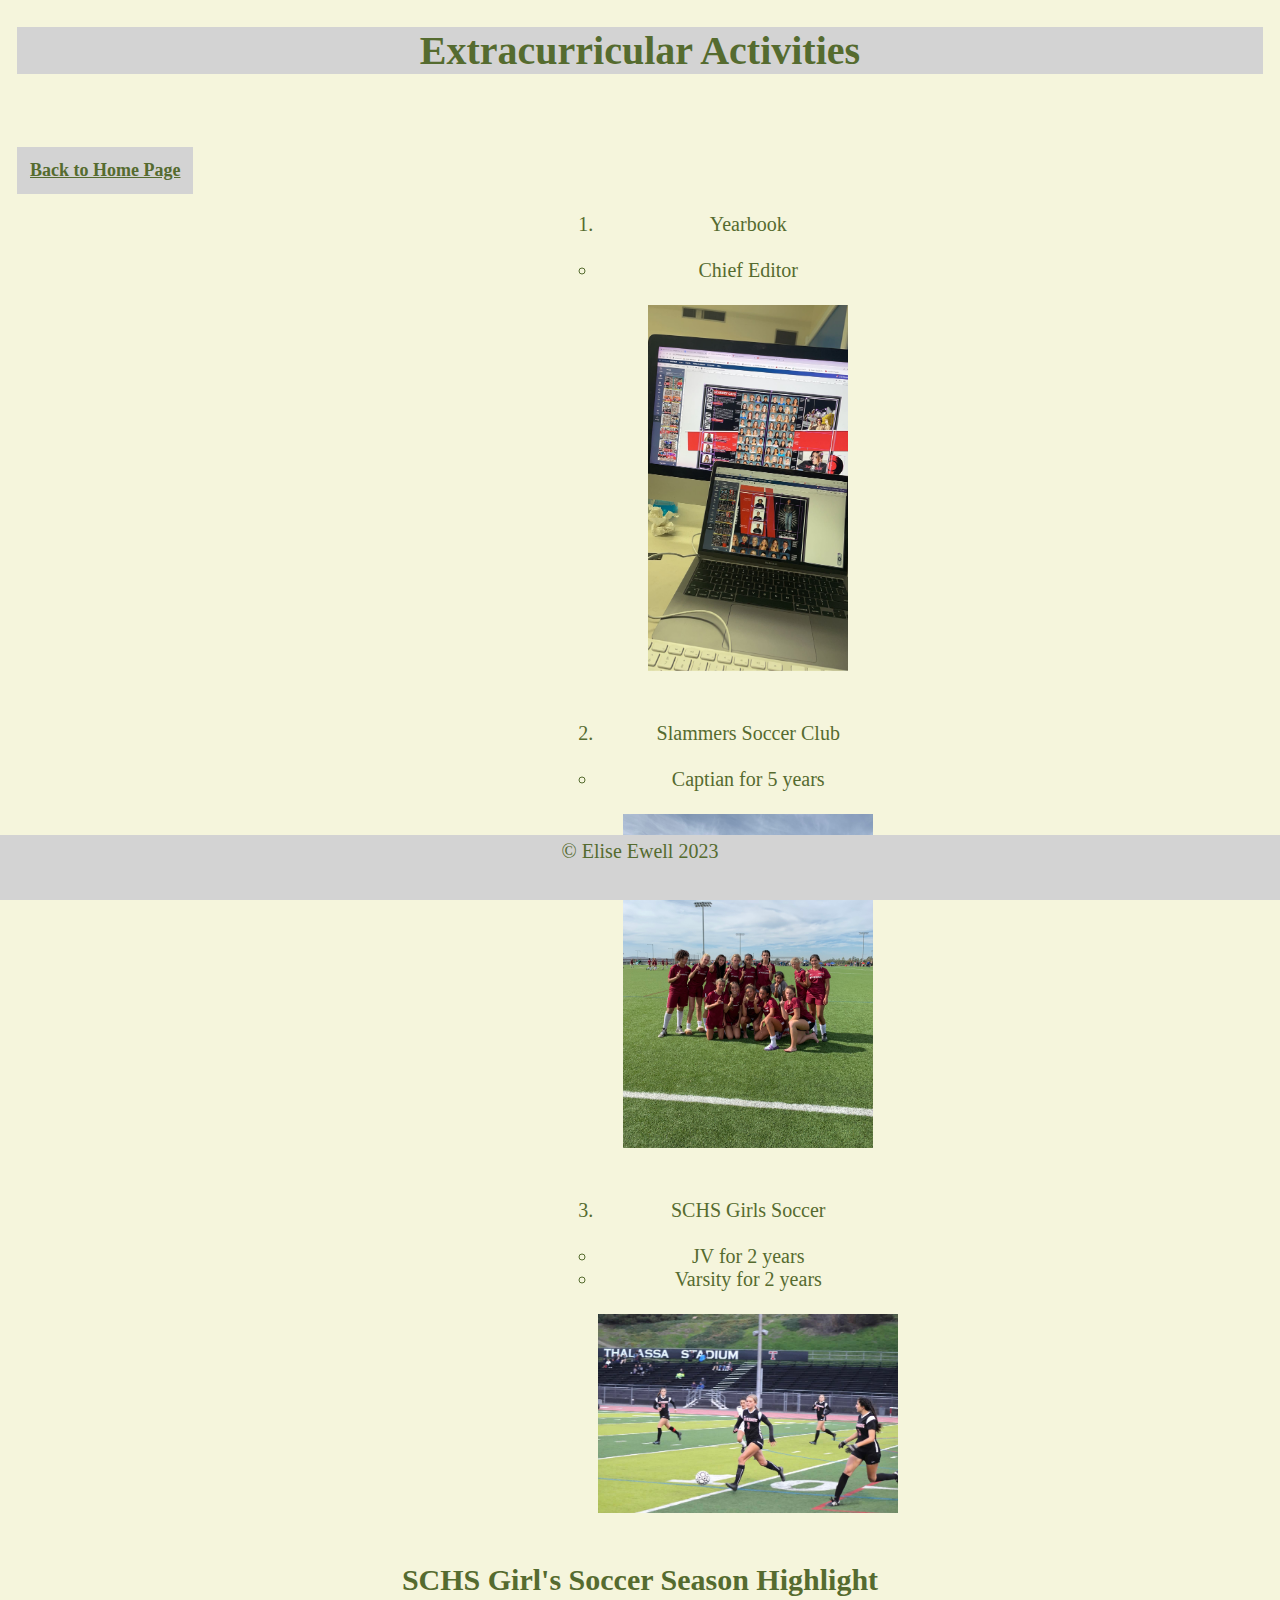
<file: scratch.html>
<!DOCTYPE html>
<html lang="en">
<head>
    <meta charset="UTF-8">
    <meta http-equiv="X-UA-Compatible" content="IE=edge">
    <meta name="viewport" content="width=device-width, initial-scale=1.0">
    <title>Extracurricular Activities</title>
    <link rel="stylesheet" type="text/css" href="./css/scratchstyles.css">
</head>
<body>
    <div class="common header">
        <h1 id="top">Extracurricular Activities</h1>
    </div>
    <br>
    <br>
    <nav class="common mainbody">
        <a href="./index.html">Back to Home Page</a>
    </nav>
    <br>
    <br>
    <div>
    <ol>
        <li>Yearbook</li>
             <ul>
                <li>Chief Editor</li>
             </ul>
             <br>
                <img src="assets/IMG_1927.JPG" alt="Working Double-Time" width="200">
                <br>
                <br>
                <br>
        <li>Slammers Soccer Club</li>
             <ul>
                <li>Captian for 5 years</li>
             </ul>
                <br>
                <img src="assets/IMG_0210.jpeg" alt="League Champions" width="250">
                <br>
                <br>
                <br>
        <li>SCHS Girls Soccer</li>
             <ul>
                <li>JV for 2 years</li>
                <li>Varsity for 2 years</li>
                </ul>
                <br>
                <img src="assets/IMG_1542.JPG" alt="Senior Night" width="300">
                </ul>
    </ol>
    <h2>SCHS Girl's Soccer Season Highlight</h2>
    <iframe width="560" height="315" src="https://www.youtube.com/embed/xzMxX-khqek" title="YouTube video player" frameborder="0" allow="accelerometer; autoplay; clipboard-write; encrypted-media; gyroscope; picture-in-picture; web-share" allowfullscreen></iframe>
<br>
<br>
    </div>
    <footer class="border-top">
        <div class="container px-4 px-lg-5">
            <div class="row gx-4 gx-lg-5 justify-content-center">
                <div class="col-md-10 col-lg-8 col-xl-7">
                    <ul class="list-inline text-center">
                        <li class="list-inline-item">
                            <a href="#!">
                                <div class='tableauPlaceholder' id='viz1682463848178' style='position: relative'><noscript><a href='#'><img alt='UEFA Champions League ' src='https:&#47;&#47;public.tableau.com&#47;static&#47;images&#47;UE&#47;UEFAChampionsLeague&#47;UEFAChampionsLeague&#47;1_rss.png' style='border: none' /></a></noscript><object class='tableauViz'  style='display:none;'><param name='host_url' value='https%3A%2F%2Fpublic.tableau.com%2F' /> <param name='embed_code_version' value='3' /> <param name='site_root' value='' /><param name='name' value='UEFAChampionsLeague&#47;UEFAChampionsLeague' /><param name='tabs' value='no' /><param name='toolbar' value='yes' /><param name='static_image' value='https:&#47;&#47;public.tableau.com&#47;static&#47;images&#47;UE&#47;UEFAChampionsLeague&#47;UEFAChampionsLeague&#47;1.png' /> <param name='animate_transition' value='yes' /><param name='display_static_image' value='yes' /><param name='display_spinner' value='yes' /><param name='display_overlay' value='yes' /><param name='display_count' value='yes' /><param name='language' value='en-US' /></object></div>                <script type='text/javascript'>                    var divElement = document.getElementById('viz1682463848178');                    var vizElement = divElement.getElementsByTagName('object')[0];                    vizElement.style.width='850px';vizElement.style.height='927px';                    var scriptElement = document.createElement('script');                    scriptElement.src = 'https://public.tableau.com/javascripts/api/viz_v1.js';                    vizElement.parentNode.insertBefore(scriptElement, vizElement);                </script>
                                <br>
                                </span>
                            </a>
                        </li>
                    </ul>
                </div>
            </div>
        </div>
    <br>
    <br>
    <br>
    <br>
    <br>
    <br>
</body>
<div class="common footer">
    <a>&copy; Elise Ewell 2023</a>
</div>
</html>
</file>
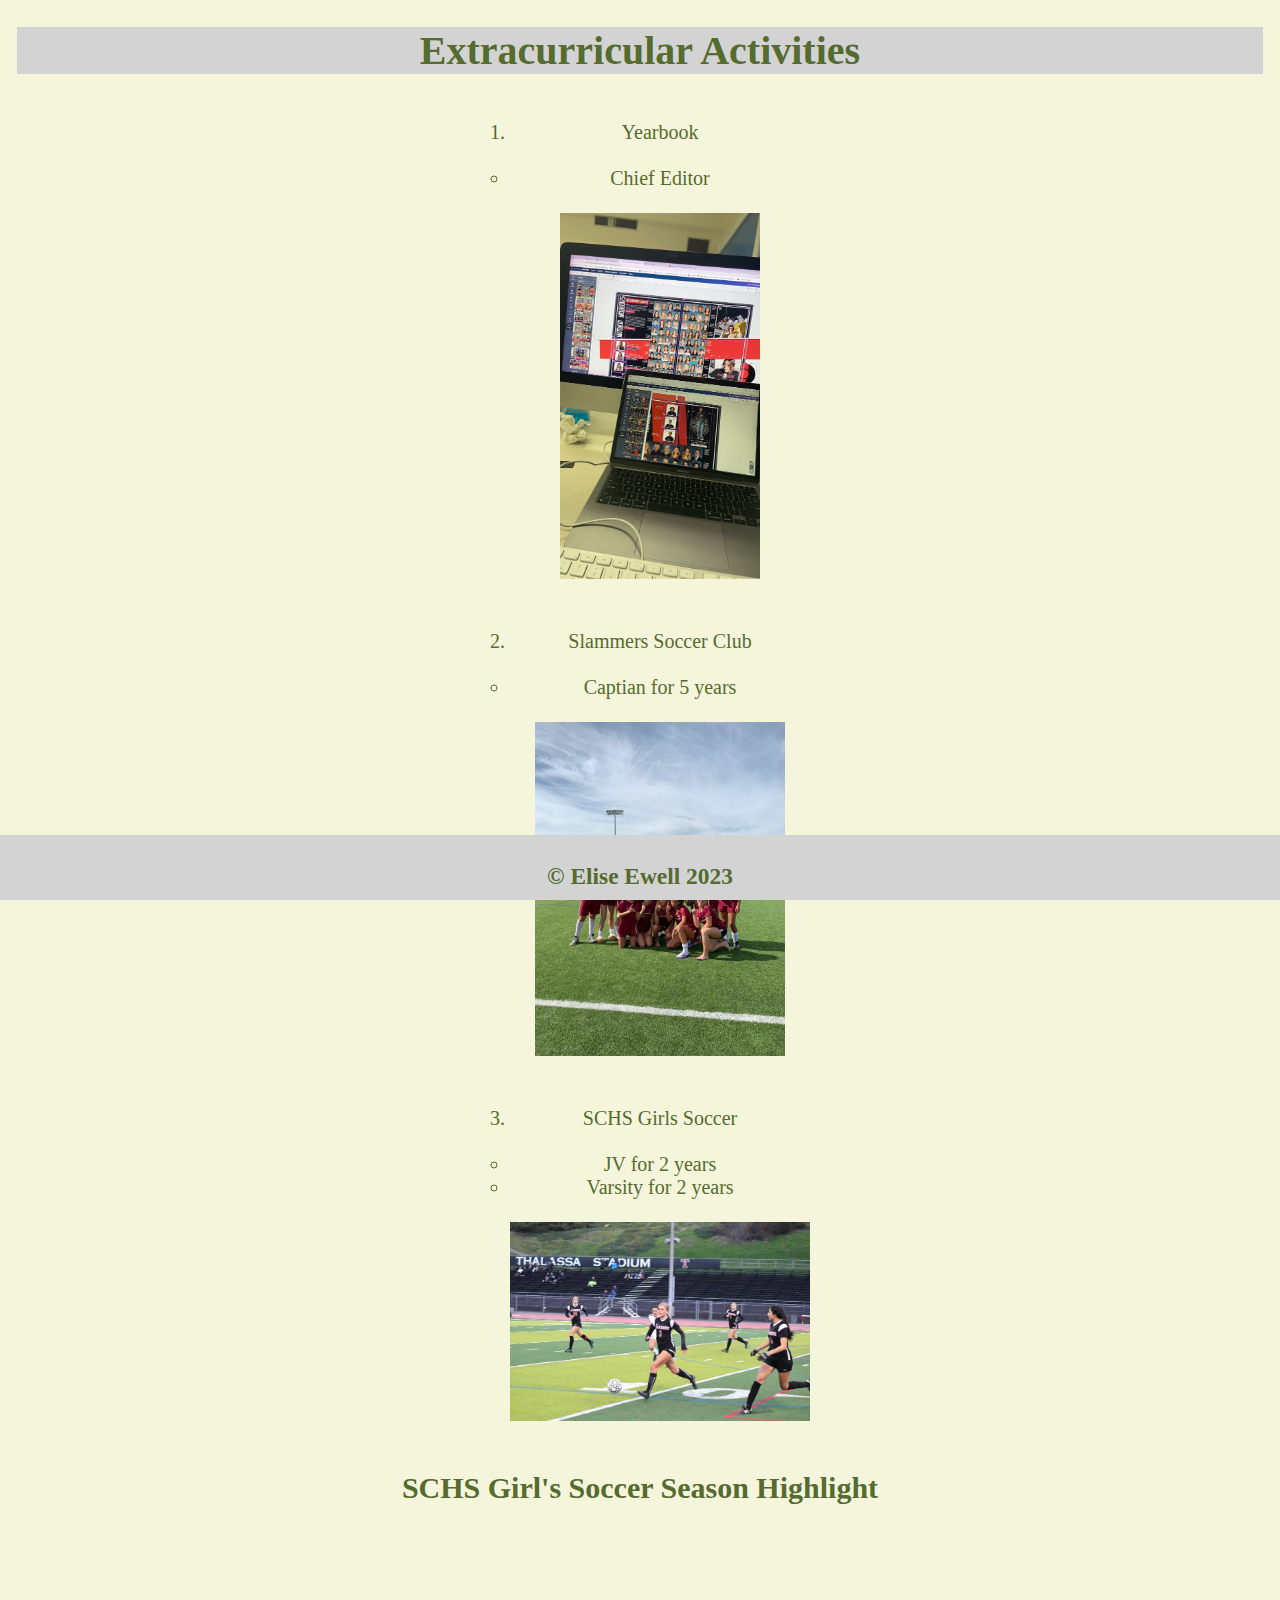
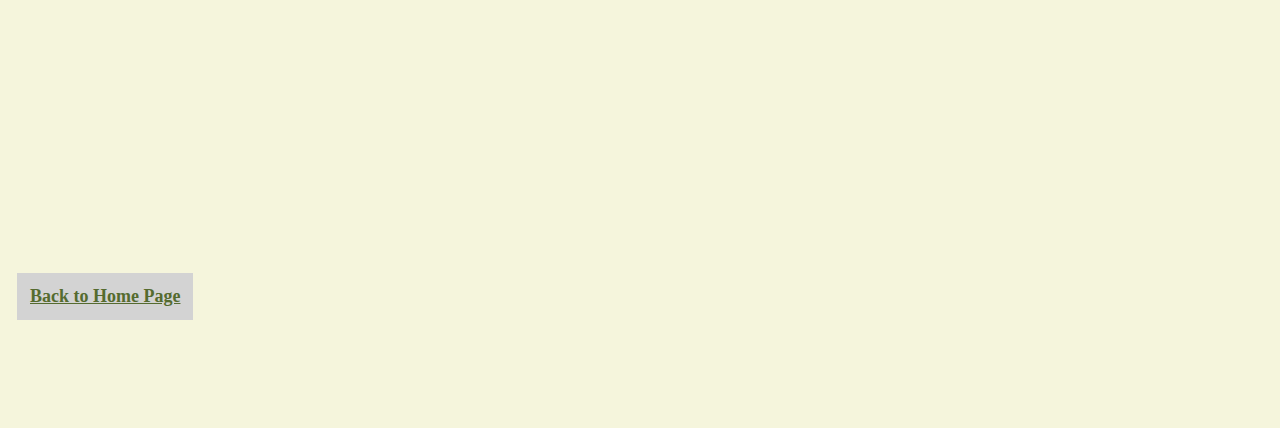
<file: startbootstrap-clean-blog-gh-pages/scratch.html>
<!DOCTYPE html>
<html lang="en">
<head>
    <meta charset="UTF-8">
    <meta http-equiv="X-UA-Compatible" content="IE=edge">
    <meta name="viewport" content="width=device-width, initial-scale=1.0">
    <title>Extracurricular Activities</title>
    <link rel="stylesheet" type="text/css" href="../css/scratchstyles.css">
</head>
<body>
    <div class="common header">
        <h1 id="top">Extracurricular Activities</h1>
    </div>
    <div>
    <ol>
        <li>Yearbook</li>
             <ul>
                <li>Chief Editor</li>
             </ul>
             <br>
                <img src="assets/IMG_1927.JPG" alt="Working Double-Time" width="200">
                <br>
                <br>
                <br>
        <li>Slammers Soccer Club</li>
             <ul>
                <li>Captian for 5 years</li>
             </ul>
                <br>
                <img src="assets/IMG_0210.jpeg" alt="League Champions" width="250">
                <br>
                <br>
                <br>
        <li>SCHS Girls Soccer</li>
             <ul>
                <li>JV for 2 years</li>
                <li>Varsity for 2 years</li>
                </ul>
                <br>
                <img src="assets/IMG_1542.JPG" alt="Senior Night" width="300">
                </ul>
    </ol>
    <h2>SCHS Girl's Soccer Season Highlight</h2>
    <iframe width="560" height="315" src="https://www.youtube.com/embed/xzMxX-khqek" title="YouTube video player" frameborder="0" allow="accelerometer; autoplay; clipboard-write; encrypted-media; gyroscope; picture-in-picture; web-share" allowfullscreen></iframe>
<br>
<br>
    <nav class="common mainbody">
        <a href="../index.html">Back to Home Page</a>
    </nav>
    </div>
    <br>
    <br>
    <br>
    <br>
    <br>
    <br>
</body>
<div class="common footer">
    <h3>&copy; Elise Ewell 2023</h3>
</div>
</html>
</file>
<file: css/scratchstyles.css>
h1{
    text-align: center;
    background-color: lightgrey; 
}

body{
    background-color: beige;
    text-align: center;
    font-family: 'Times New Roman', Times, serif;
    font-size: 20px;
    color: darkolivegreen;
    margin: 17px
}

iframe{
    text-align: center;
}

nav{
    font-family: 'Times New Roman', Times, serif;
    text-align: center;
    color: darkolivegreen
}

ol{
    position: relative;
    display: inline-block;
}

ul{
    position: relative;
    display: inline;
}

.footer{
    height: 25px;
    bottom: 0px;
    right: 0px;
    left: 0px;
    padding-top: 5px;
    padding-bottom: 35px;
    position: fixed;
    text-align: center;
    background-color: lightgray;
}

nav a{
    float: left;
    color: darkolivegreen;
    padding: 13px 13px;
    font-size: 18px;
    font-weight: bold;
    background-color: lightgray;
}
</file>
